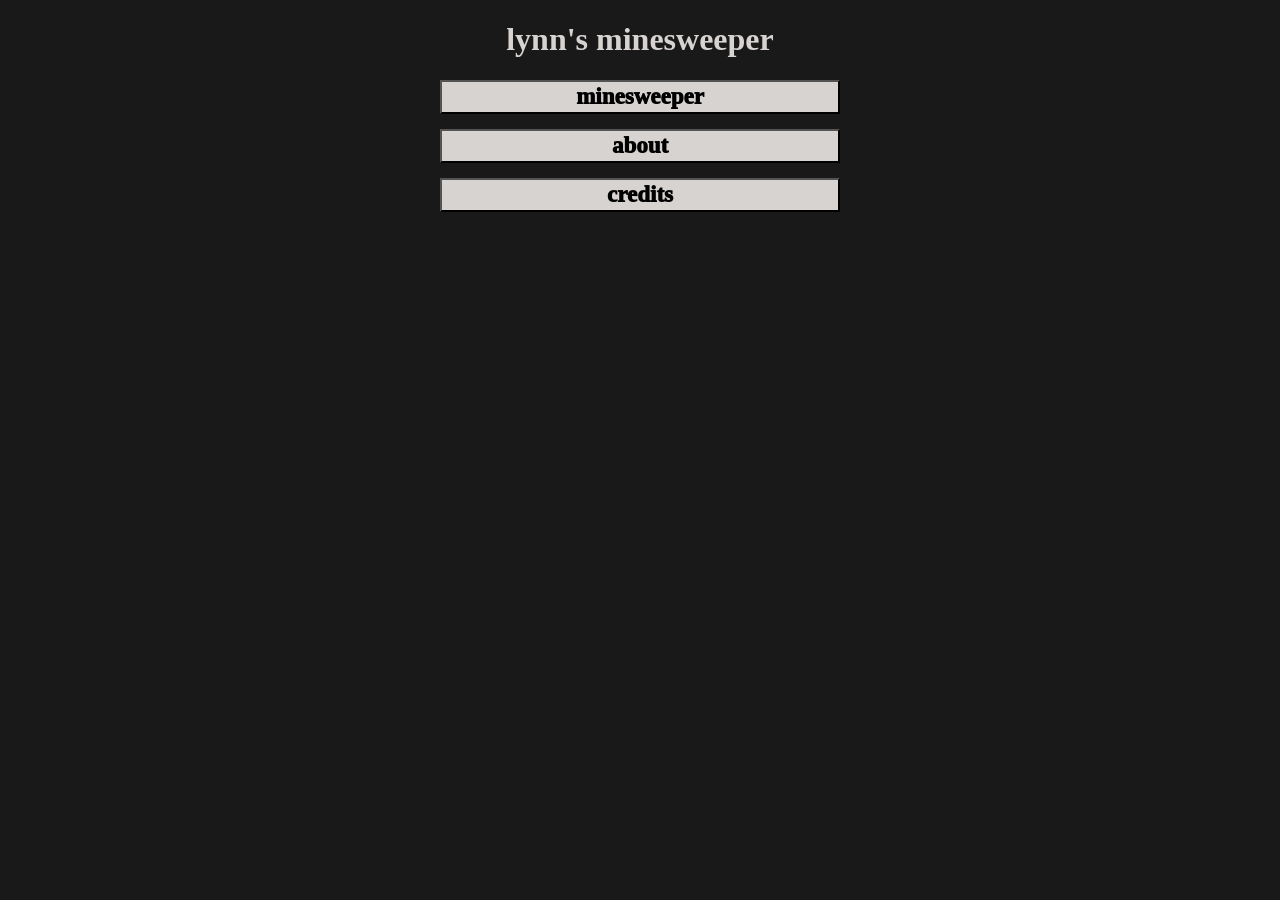
<file: index.html>
<!DOCTYPE html>
<html>
    <head>
        <meta charset="utf-8">
        <meta http-equiv="X-UA-Compatible" content="IE=edge">
        <title>lynn's minesweeper</title>
        <link rel="icon" type="image/x-icon"href="images\favicon.ico">
        <meta name="viewport" content="width=device-width, initial-scale=1">
        <link rel="stylesheet" href="style.css">
        <link rel="preconnect" href="https://fonts.googleapis.com">
        <link rel="preconnect" href="https://fonts.gstatic.com" crossorigin>
        <link href="https://fonts.googleapis.com/css2?family=Pixelify+Sans:wght@400..700&family=Redaction+35:ital,wght@0,400;0,700;1,400&display=swap" rel="stylesheet">
    </head>
    <body>
        <div class="menu">
            <h1 style="color: #d7d3d1;">lynn's minesweeper</h1>
            <div class="menu">
                <a href="minesweeper.html"><button class="menubutton">minesweeper</button></a>
                <a href="about.html"><button class="menubutton">about</button></a>               
                <a href="credits.html"><button class="menubutton">credits</button></a>
            </div>
    </body>
</html>
</file>
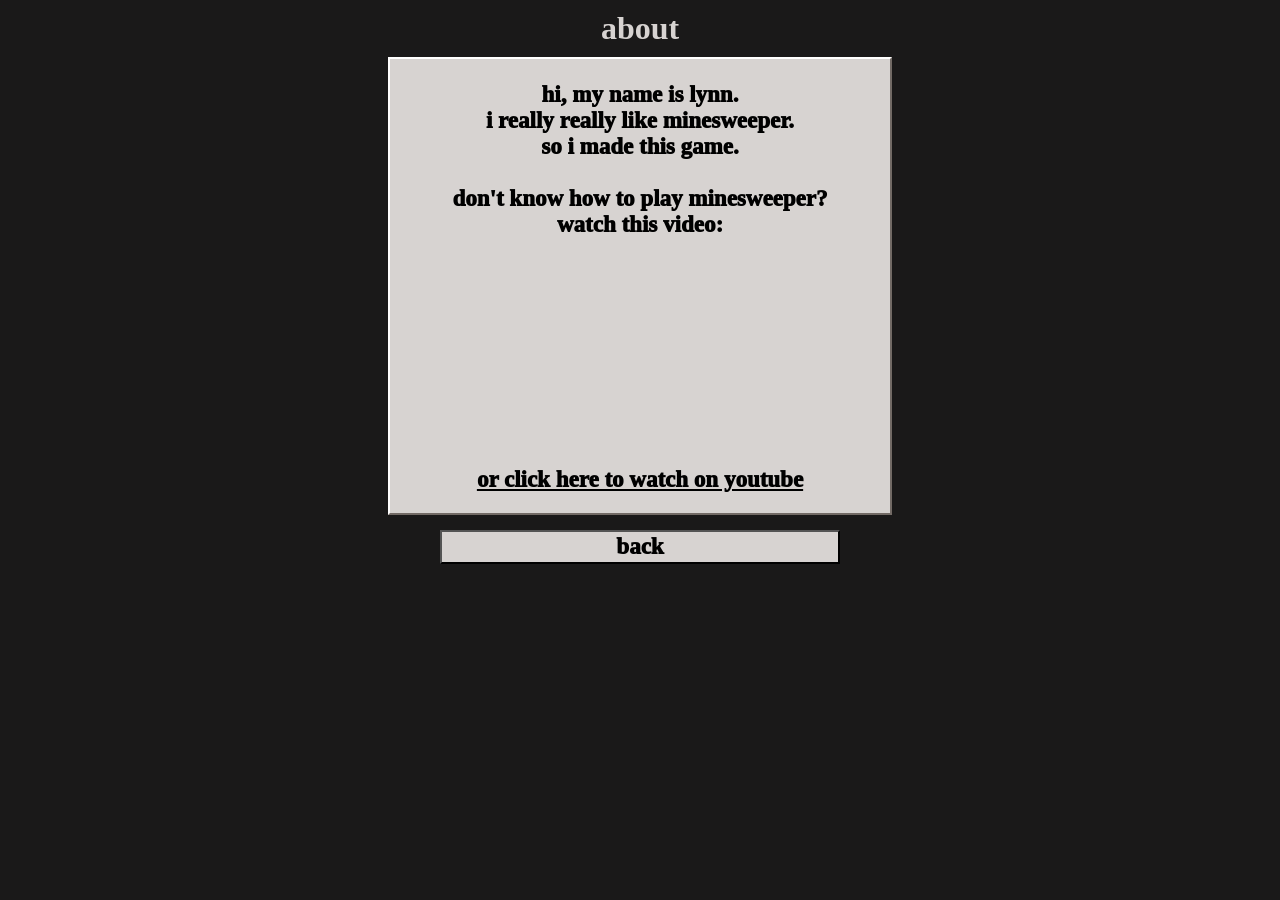
<file: about.html>
<!DOCTYPE html>
<html>
    <head>
        <meta charset="utf-8">
        <meta http-equiv="X-UA-Compatible" content="IE=edge">
        <title>lynn's minesweeper</title>
        <link rel="icon" type="image/x-icon" href="images\favicon.ico">
        <meta name="viewport" content="width=device-width, initial-scale=1">
        <link rel="stylesheet" href="style.css">
        <link rel="preconnect" href="https://fonts.googleapis.com">
        <link rel="preconnect" href="https://fonts.gstatic.com" crossorigin>
        <link href="https://fonts.googleapis.com/css2?family=Pixelify+Sans:wght@400..700&family=Redaction+35:ital,wght@0,400;0,700;1,400&display=swap" rel="stylesheet">
    </head>
    <body>
        <div class="about">
            <h1 style="color: #d7d3d1; margin: 10px;">about</h1>
            <div class="paragraph">
                <p>hi, my name is lynn.
                <br>
                i really really like minesweeper.
                <br>
                so i made this game.
                <br>
                <br>
                don't know how to play minesweeper?
                <br>
                watch this video:</p>
                <iframe width="300" height="200" src="https://www.youtube.com/embed/7B85WbEiYf4?si=etZTB2x7Kuu1INZt" title="YouTube video player" frameborder="0" allow="accelerometer; autoplay; clipboard-write; encrypted-media; gyroscope; picture-in-picture; web-share" referrerpolicy="strict-origin-when-cross-origin" allowfullscreen></iframe>
                <br>
                <a href=https://www.youtube.com/watch?v=7B85WbEiYf4><u>or click here to watch on youtube</u></a>
            </div>
        <button class="menubutton" onclick="window.history.back()">back</button>
    </body>
</html>
</file>
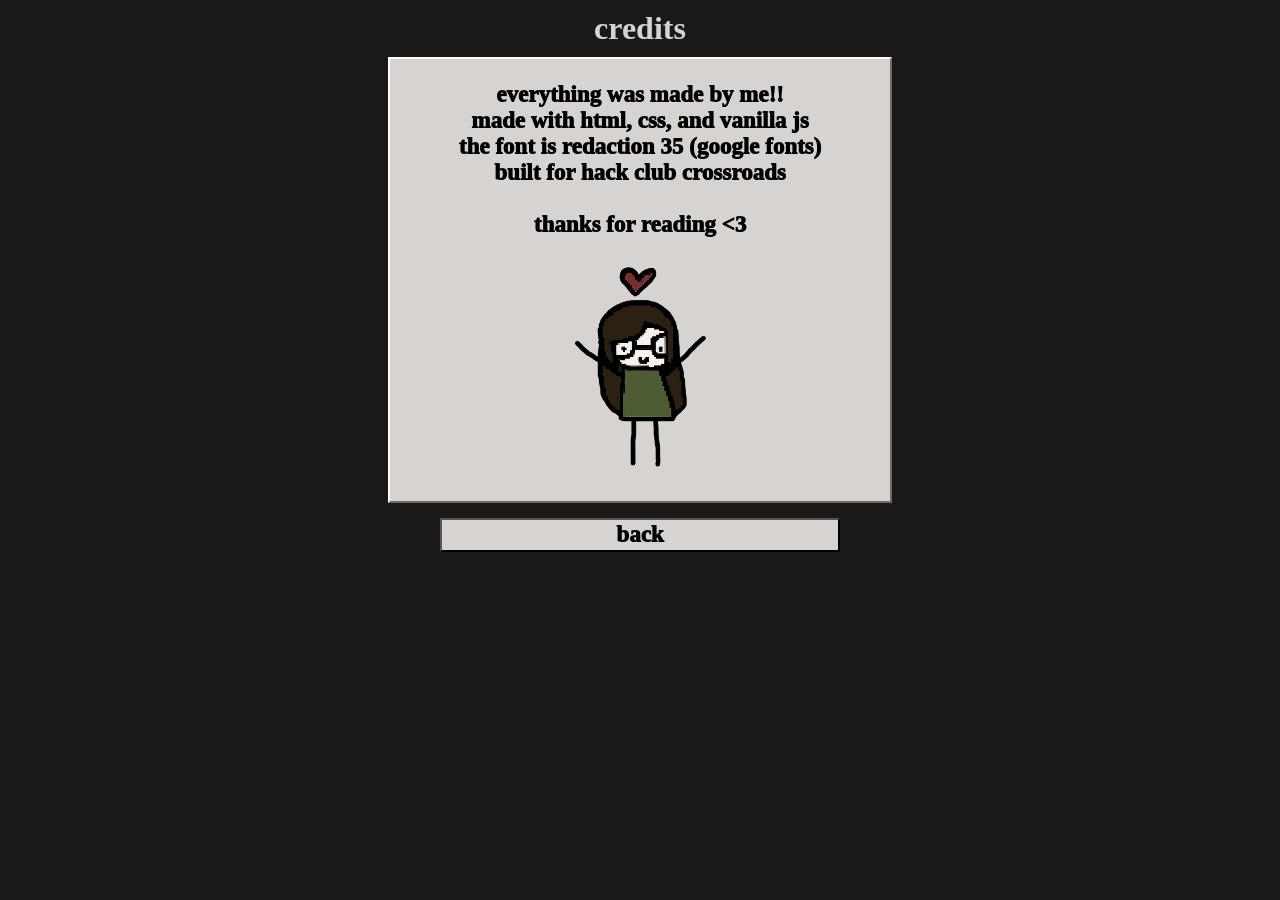
<file: credits.html>
<!DOCTYPE html>
<html>
    <head>
        <meta charset="utf-8">
        <meta http-equiv="X-UA-Compatible" content="IE=edge">
        <title>lynn's minesweeper</title>
        <link rel="icon" type="image/x-icon" href="images\favicon.ico">
        <meta name="viewport" content="width=device-width, initial-scale=1">
        <link rel="stylesheet" href="style.css">
        <link rel="preconnect" href="https://fonts.googleapis.com">
        <link rel="preconnect" href="https://fonts.gstatic.com" crossorigin>
        <link href="https://fonts.googleapis.com/css2?family=Pixelify+Sans:wght@400..700&family=Redaction+35:ital,wght@0,400;0,700;1,400&display=swap" rel="stylesheet">
    </head>
    <body>
        <div class="credits">
            <h1 style="color: #d7d3d1; margin: 10px;">credits</h1>
            <div class="paragraph">
                <p>everything was made by me!!
                <br>
                made with html, css, and vanilla js
                <br>
                the font is redaction 35 (google fonts)
                <br>
                built for hack club crossroads
                <br>
                <br>
                thanks for reading <3</p>
                <img src="images\me.png" alt="a really poorly drawn photo of lynn by lynn" style="width: 150px;">
            </div>
        </div>
        <button class="menubutton" onclick="window.history.back()">back</button>
    </body>
</html>
</file>
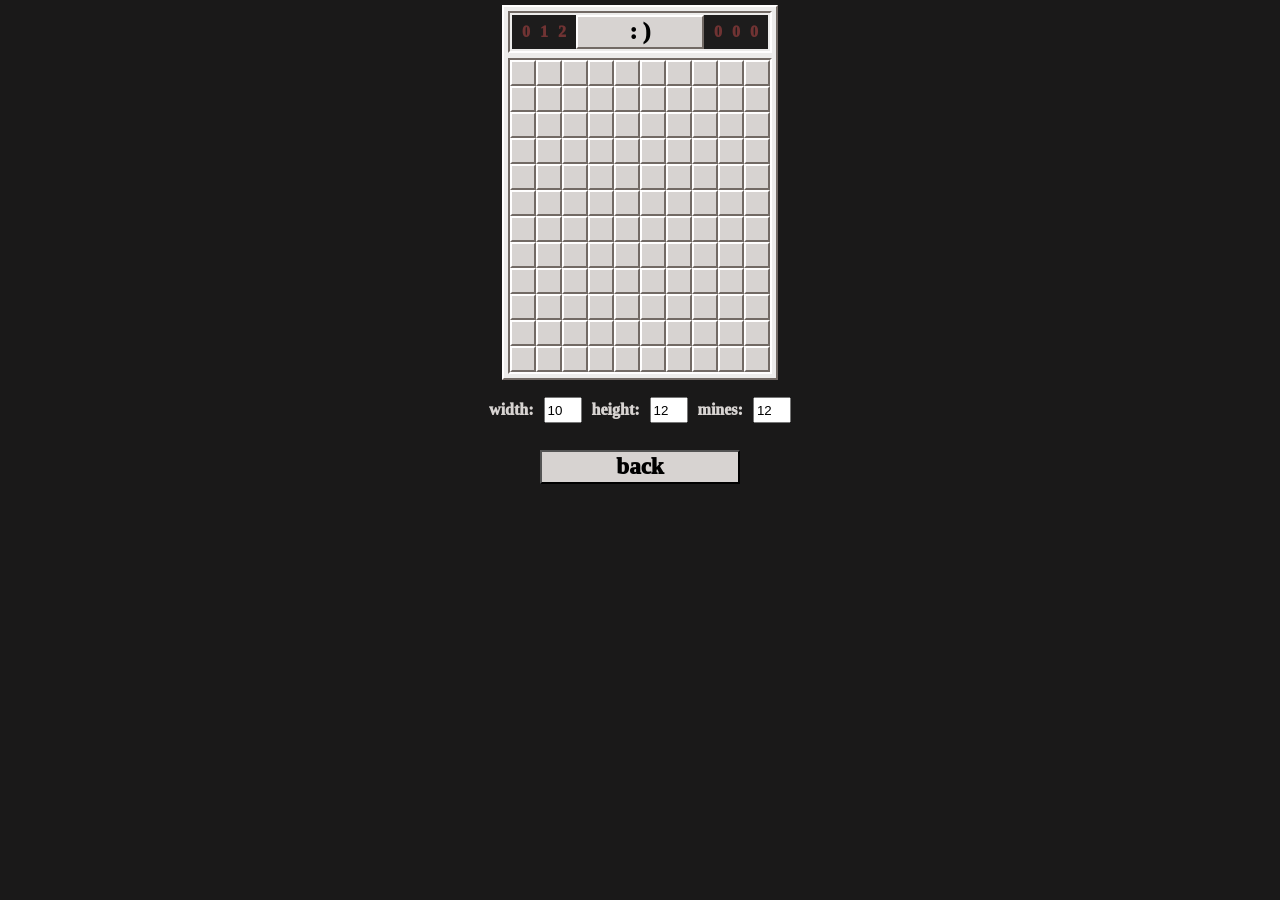
<file: minesweeper.html>
<!DOCTYPE html>
<html>
    <head>
        <meta charset="utf-8">
        <meta http-equiv="X-UA-Compatible" content="IE=edge">
        <title>lynn's minesweeper</title>
        <link rel="icon" type="image/x-icon" href="images\favicon.ico">
        <meta name="viewport" content="width=device-width, initial-scale=1">
        <link rel="stylesheet" href="style.css">
        <link rel="preconnect" href="https://fonts.googleapis.com">
        <link rel="preconnect" href="https://fonts.gstatic.com" crossorigin>
        <link href="https://fonts.googleapis.com/css2?family=Pixelify+Sans:wght@400..700&family=Redaction+35:ital,wght@0,400;0,700;1,400&display=swap" rel="stylesheet">
    </head>
    <body>
        <div class="game">
            <nav class="nav">
                <div id="mines-left">000</div>
                <button id="reset"></button>
                <div id="timer">000</div>
            </nav>
            <div id="grid"></div>
        </div>
        <div class="userinputs">
            <p style="color: #d7d3d1;">width:</p>
            <input type="number" id="width" value="10" min="5" max="20">
            <p style="color: #d7d3d1;">height:</p>
            <input type="number" id="height" value="12" min="5" max="20">
            <p style="color: #d7d3d1;">mines:</p>
            <input type="number" id="mines" value="12" min="1" max="99">
        </div>
        <button class="menubutton" onclick="window.history.back()" style="width: 200px;">back</button>
        <script src="script.js"></script>
    </body>
</html>
</file>
<file: style.css>
body{
    width: 100%;
    height: 100%; 
    padding: 0;
    margin: 0;
    margin-top: 5px;
    text-align: center;
    background: #1a1919;
    font-family: "Redaction 35", serif;
    font-weight: 1000;
}

.game{
    display: inline-block;
    background: #edeceb;
    padding: 4px;
}

.nav{
    display: flex;
    margin-bottom: 5px;
    padding: 2px;
    justify-content: space-between;
}

#mines-left, #timer{
    display: flex;
    align-items: center;
    text-indent: 10px;
    letter-spacing: 10px;
    color: #703333;
    background: #1d1c1c;
}

#reset, .menubutton, .paragraph{
    display: block;
    font-size: 23px;
    background: #d7d3d1;
    font-family: inherit;
    font-weight: inherit;
}

#reset, .menubutton{
    padding: 0;
    height: 34px;
}

#reset{
    width: 100%;
}

.menubutton{
    width: 400px;
    margin-left: auto;
    margin-right: auto;
    margin-top: 15px;
}

.menubutton:hover{
    background : #c4bfbc;
}

#reset::after{
    content: ': )';
}

#reset.lost::after{
    content:': (';
}

#reset.won::after{
    content:': D';
}

a{
    text-decoration: none;
    color: inherit;
}

.paragraph{
    width: 500px;
    height: auto;
    margin: 5px auto;
    border: 2px solid;
    padding-bottom: 20px;
    border-color: #fffefe #726a65 #726a65 #fffefe;
}

.inline{
    display: flex;
    gap: 10px;
    justify-content: center;
    margin: 5px;
}

#grid{
    display: inline-grid;
    user-select: none;
}

#grid button{
    display: block;
    padding: 0;
    width: 26px;
    height: 26px;
    font-family: inherit;
    font-weight: inherit;
    font-size: 16px;
    background: #d7d3d1;
}

#grid button:disabled.exploded{
    background:#703333;
}

/* outside borrder */
.game, #grid button, #reset{
    border: 2px solid;
    border-color: #fffefe #726a65 #726a65 #fffefe;
}

/* inside border */
.nav, #grid, #reset:active{
    border: 2px solid;
    border-color: #726a65 #fffefe #fffefe #726a65;
}

#grid button:disabled{
    color: inherit;
    background: #c4bfbc;
    border: 1px solid #fffefe;
    border-bottom: none;
    border-right: none;
}

/* grid symbols and colors */

#grid button.flagged::after{
    content: '!';
}

#grid button.mine::after{
    content: '*';
}

#grid button.value-1{
    color: #2f3c80;
}

#grid button.value-2{
    color: #36763b;
}

#grid button.value-3{
    color:#703333;
}

#grid button.value-4{
    color:#161c3d;
}

#grid button.value-5{
    color:#3c1c1c;
}

#grid button.value-6{
    color:#1d381f;
}

#grid button.value-7{
    color:#492654;
}

#grid button.value-8{
    color:#356873;
}

.userinputs{
    display: flex;
    gap: 10px;
    justify-content: center;
    align-items: center;
    margin: 5px;
}

.userinputs input{
    height: 20px;
    width: 30px;
}
</file>
